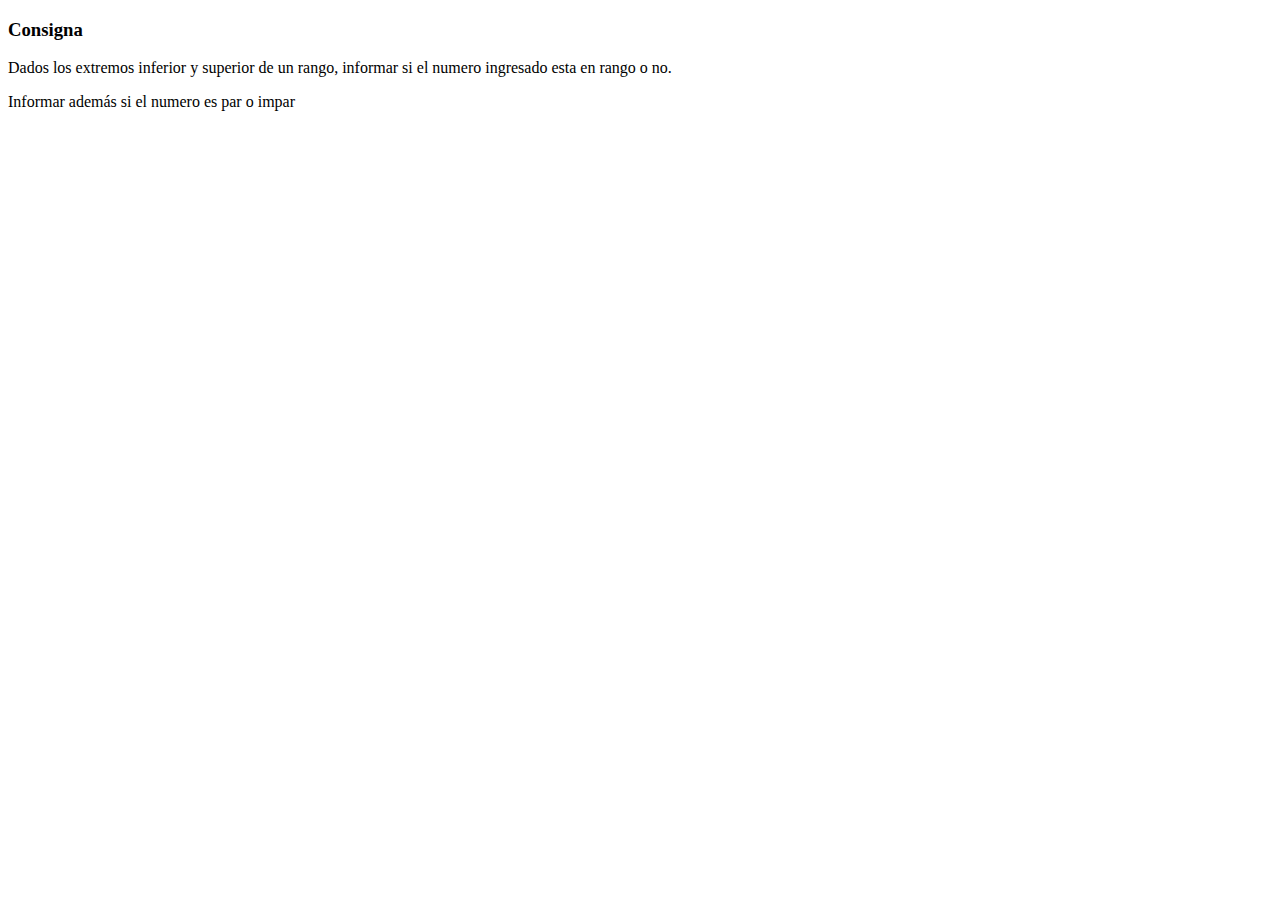
<file: 2024-02-clase-01-ejercicio-01/index.html>
<!DOCTYPE html>
<html lang="es">
<head>
    <meta charset="UTF-8">
    <meta name="viewport" content="width=device-width, initial-scale=1.0">
    <title>Clase 01 - Ej 01</title>
</head>
<body>
    <h3>Consigna</h3>
    <div>
        <p>Dados los extremos inferior y superior de un rango, informar si el numero ingresado esta en rango o no.</p>
        <p>Informar además si el numero es par o impar </p>
    </div>
    <script src="index.js"></script>
</body>
</html>
</file>
